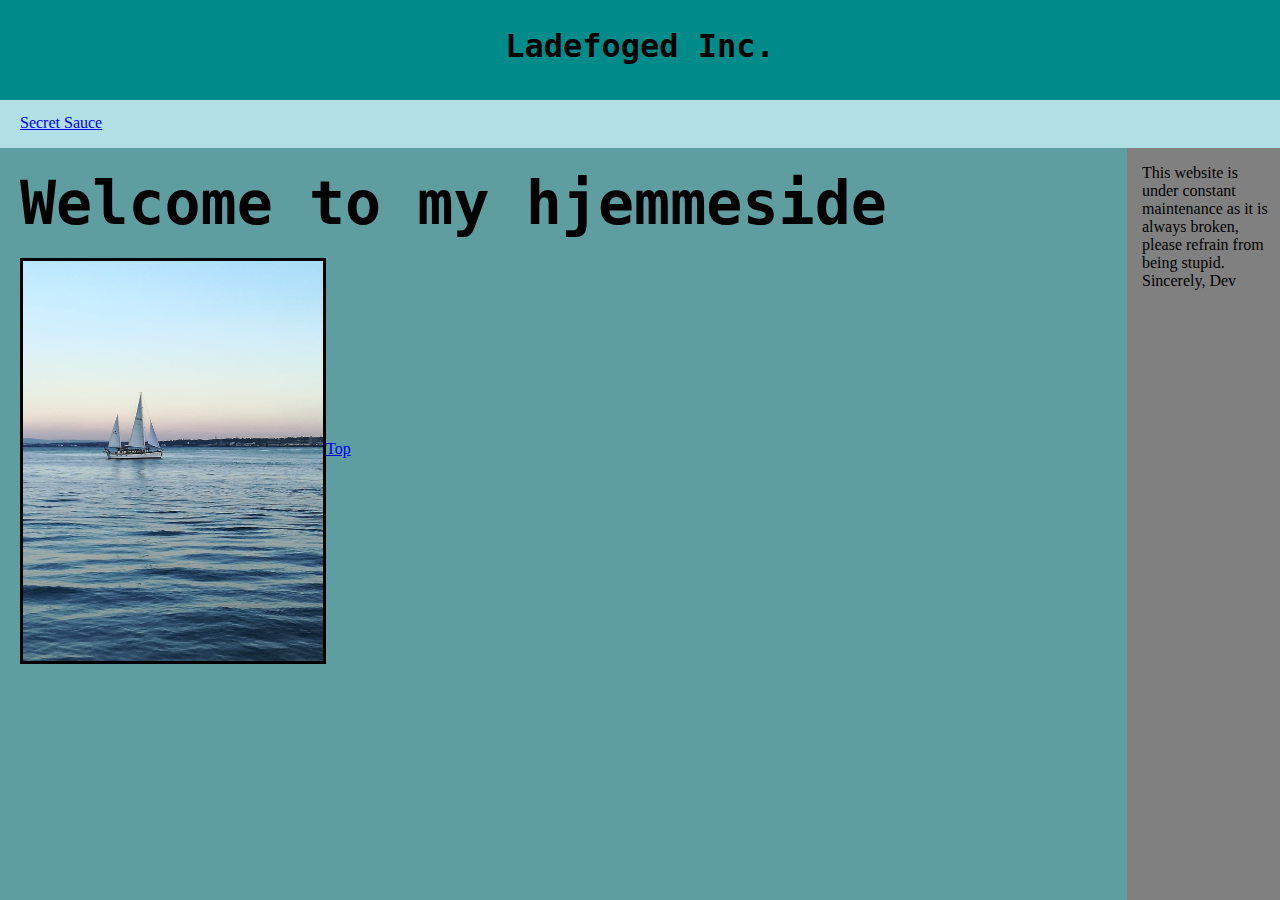
<file: web/forside.html>
<!DOCTYPE html>
<html lang="en">

<head>
    <meta charset="UTF-8">
    <meta http-equiv="X-UA-Compatible" content="IE=edge">
    <meta name="viewport" content="width=device-width, initial-scale=1.0">
    <title>Min webside</title>
</head>
<header id="1738" style="width:100%;height:100px;line-height:50px;background-color:darkcyan;position:absolute;top:0;font-family:couriernew, monospace;">
    <h1 style="text-align:center;">Ladefoged Inc.</h1>
</header>
<nav style="width:100%;background-color:powderblue;height:50px;line-height:50px;">
    <a style="margin-left:20px;" target="_blank" href="https://www.youtube.com/watch?v=dQw4w9WgXcQ">Secret Sauce</a>
</nav>
<body style="margin-left:0px;background-color:cadetblue;margin-right:0px;padding-top:90px;margin-bottom:0px;">
    <h1 style="font-size:60px;font-family:couriernew, monospace;margin-left:20px;margin-top:20px;">Welcome to my hjemmeside</h1>
    <img src="bådivand.jpg" alt="båd i vand" style="width:300px;margin-left:20px;margin-top:-20px;border:3px solid;float:left;">
    <br>
    <br>
    <br>
    <br>
    <aside style="float:right;background-color:grey;width:10%;padding-left:15px;padding-right:10px;position:absolute;top:148px;right:0;bottom:0;">
        <p>This website is under constant maintenance as it is always broken, please refrain from being stupid.
            Sincerely, Dev
        </p>
    </aside>  
    <br>
    <br>
    <br>
    <br>
    <br>
    <a href="#1738">Top</a>
</body>

</html>
</file>
